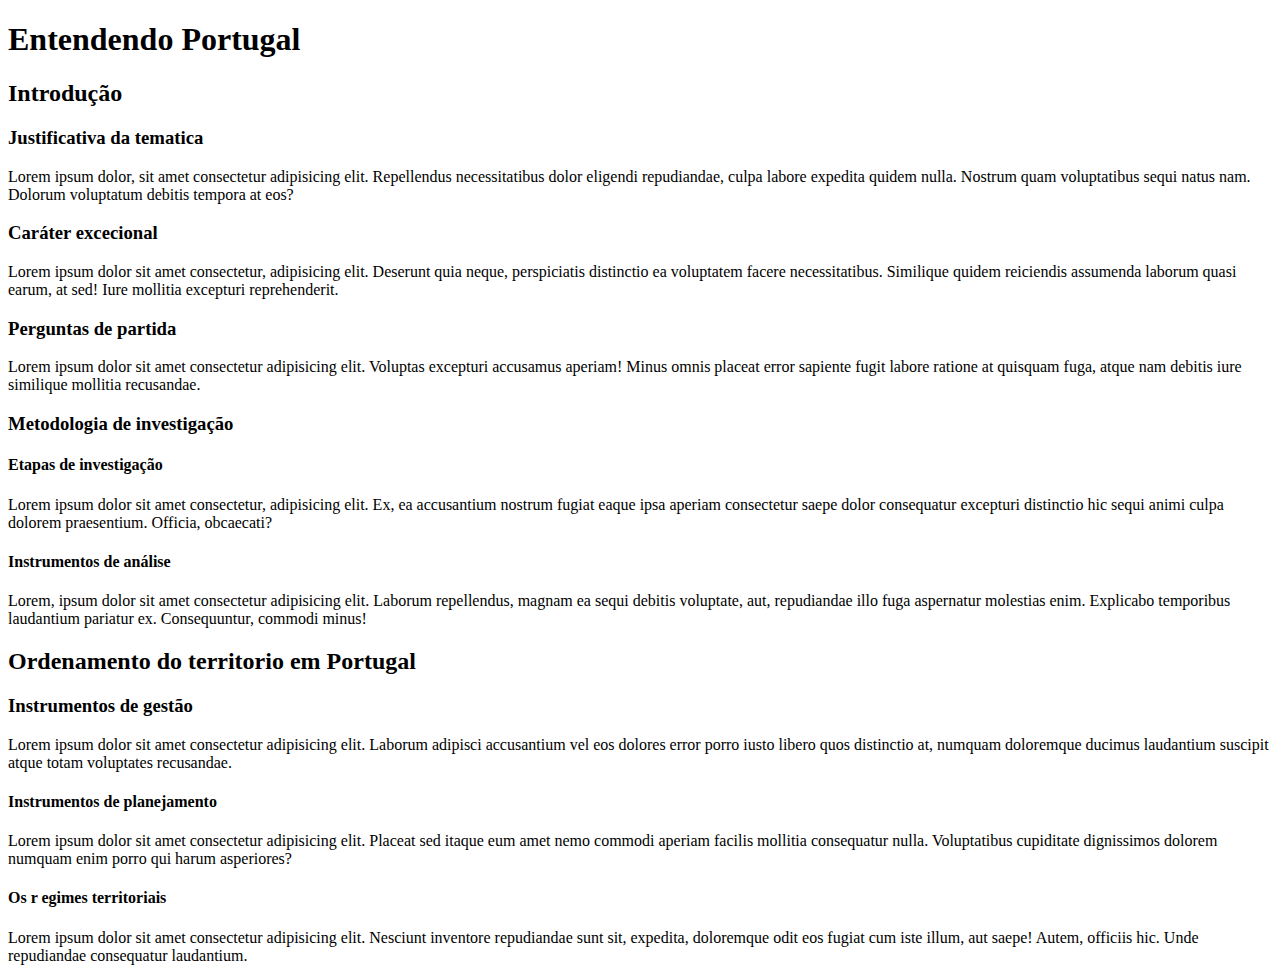
<file: ex006/index.html>
<!DOCTYPE html>
<html lang="pt-br">
<head>
    <meta charset="UTF-8">
    <meta http-equiv="X-UA-Compatible" content="IE=edge">
    <meta name="viewport" content="width=device-width, initial-scale=1.0">
    <title>Hierarquia de titulos</title>
    <link rel="shortcut icon" href="favicon.ico" type="image/x-icon">
</head>
<body>
    <h1>Entendendo Portugal</h1>
        <h2>Introdução</h2>
            <h3>Justificativa da tematica</h3>
                Lorem ipsum dolor, sit amet consectetur adipisicing elit. Repellendus necessitatibus dolor eligendi repudiandae, culpa labore expedita quidem nulla. Nostrum quam voluptatibus sequi natus nam. Dolorum voluptatum debitis tempora at eos?

            <h3>Caráter excecional</h3>
                    Lorem ipsum dolor sit amet consectetur, adipisicing elit. Deserunt quia neque, perspiciatis distinctio ea voluptatem facere necessitatibus. Similique quidem reiciendis assumenda laborum quasi earum, at sed! Iure mollitia excepturi reprehenderit.
            <h3>Perguntas de partida</h3>
                    Lorem ipsum dolor sit amet consectetur adipisicing elit. Voluptas excepturi accusamus aperiam! Minus omnis placeat error sapiente fugit labore ratione at quisquam fuga, atque nam debitis iure similique mollitia recusandae.
            <h3>Metodologia de investigação</h3>
                <h4>Etapas de investigação</h4>
                        Lorem ipsum dolor sit amet consectetur, adipisicing elit. Ex, ea accusantium nostrum fugiat eaque ipsa aperiam consectetur saepe dolor consequatur excepturi distinctio hic sequi animi culpa dolorem praesentium. Officia, obcaecati?
                <h4>Instrumentos de análise</h4>
                        Lorem, ipsum dolor sit amet consectetur adipisicing elit. Laborum repellendus, magnam ea sequi debitis voluptate, aut, repudiandae illo fuga aspernatur molestias enim. Explicabo temporibus laudantium pariatur ex. Consequuntur, commodi minus!
        <h2>Ordenamento do territorio em Portugal</h2>
            <h3>Instrumentos de gestão</h3>
                    Lorem ipsum dolor sit amet consectetur adipisicing elit. Laborum adipisci accusantium vel eos dolores error porro iusto libero quos distinctio at, numquam doloremque ducimus laudantium suscipit atque totam voluptates recusandae.
                <h4>Instrumentos de planejamento</h4>
                        Lorem ipsum dolor sit amet consectetur adipisicing elit. Placeat sed itaque eum amet nemo commodi aperiam facilis mollitia consequatur nulla. Voluptatibus cupiditate dignissimos dolorem numquam enim porro qui harum asperiores?
                <h4>Os r egimes territoriais</h4>
                        Lorem ipsum dolor sit amet consectetur adipisicing elit. Nesciunt inventore repudiandae sunt sit, expedita, doloremque odit eos fugiat cum iste illum, aut saepe! Autem, officiis hic. Unde repudiandae consequatur laudantium.
                
                <!--"lorem" para gerar texto aleatorio-->
</body>
</html>
</file>
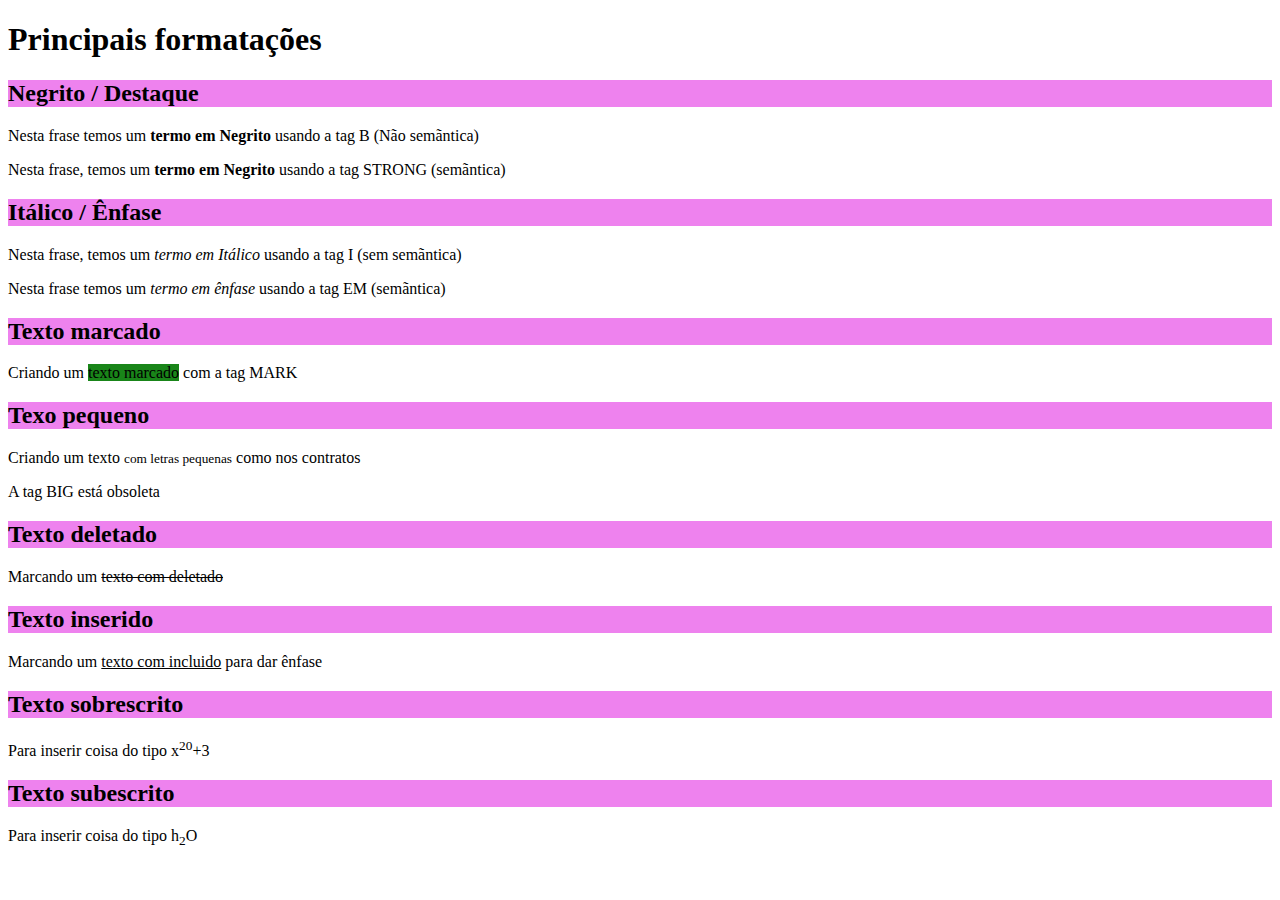
<file: ex007/index.html>
<!DOCTYPE html>
<html lang="pt-br">
<head>
    <meta charset="UTF-8">
    <meta http-equiv="X-UA-Compatible" content="IE=edge">
    <meta name="viewport" content="width=device-width, initial-scale=1.0">
    <link rel="shortcut icon" href="favicon.ico" type="image/x-icon">
    <title>Hierarquia de textos</title>
    <style>
        h2 {
            background-color: violet;
        }
    </style>
</head>
<body>
    <h1>Principais formatações</h1>
        <h2>Negrito / Destaque</h2>
            <p>Nesta frase temos um <b>termo em Negrito</b> usando a tag B (Não semãntica)</p>
            <p>Nesta frase, temos um <strong>termo em Negrito</strong> usando a tag STRONG (semãntica)</p>

        <h2>Itálico / Ênfase</h2>
            <p>Nesta frase, temos um <i>termo em Itálico</i> usando a tag I (sem semãntica)</p>
            <p>Nesta frase temos um <em>termo em ênfase</em> usando a tag EM (semãntica)</p>
        <h2>Texto marcado</h2>
            <p>Criando um <mark style="background-color: rgb(25, 133, 25)
            ;">texto marcado</mark> com a tag MARK</p>
        <h2>Texo pequeno</h2>
            <p>Criando um texto <small>com letras pequenas</small> como nos contratos</p>
            <p>A tag BIG está obsoleta</p>
        <h2>Texto deletado</h2>
            <p>Marcando um <del>texto com deletado</del></p>
        <h2>Texto inserido</h2>
            <p>Marcando um <ins>texto com incluido</ins> para dar ênfase</p>
        <h2>Texto sobrescrito</h2>
            <p>Para inserir coisa do tipo x<sup>20</sup>+3</p>
        <h2>Texto subescrito</h2>
            <p>Para inserir coisa do tipo h<sub>2</sub>O</p>
</body>
</html>
</file>
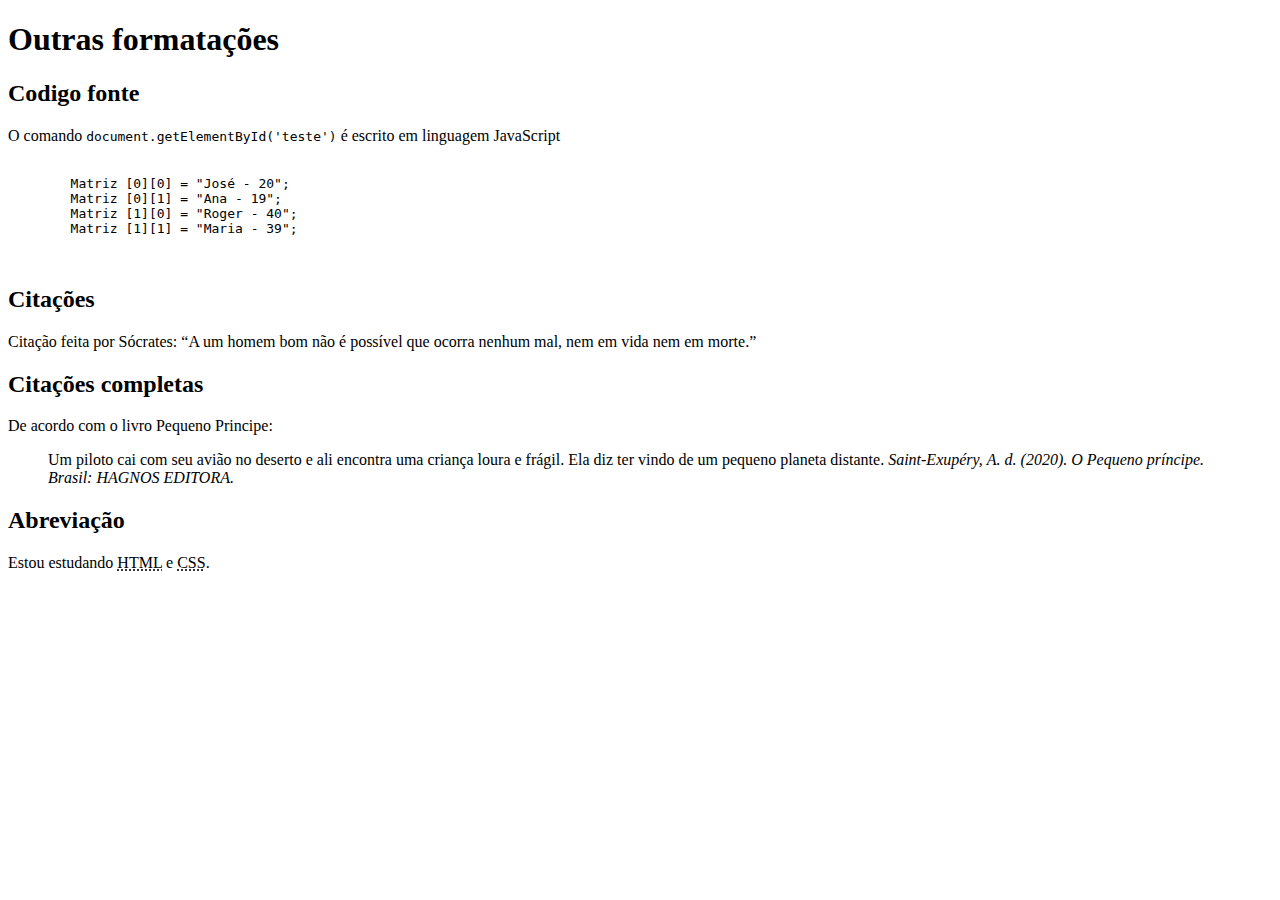
<file: ex008/index.html>
<!DOCTYPE html>
<html lang="pt-br">
<head>
    <meta charset="UTF-8">
    <meta http-equiv="X-UA-Compatible" content="IE=edge">
    <meta name="viewport" content="width=device-width, initial-scale=1.0">
    <link rel="shortcut icon" href="favicon.ico" type="image/x-icon">
    <title>Outras formatações</title>
</head>
<body>
    <h1>Outras formatações</h1>
        <h2>Codigo fonte</h2>
            <p>O comando <code>document.getElementById('teste')</code> é escrito em linguagem JavaScript</p>

        <pre>
        <code>
        Matriz [0][0] = "José - 20";
        Matriz [0][1] = "Ana - 19";
        Matriz [1][0] = "Roger - 40";
        Matriz [1][1] = "Maria - 39";
        </code>
        </pre>

    <h2>Citações</h2>
        <p>Citação feita por Sócrates: <q>A um homem bom não é possível que ocorra nenhum mal, nem em vida nem em morte.</q></p>
    <h2>Citações completas</h2>
        <p>De acordo com o livro Pequeno Principe:</p>
        <blockquote>
            
            Um piloto cai com seu avião no deserto e ali encontra uma criança loura e frágil. Ela diz ter vindo de um pequeno planeta distante.
        <cite> Saint-Exupéry, A. d. (2020). O Pequeno príncipe. Brasil: HAGNOS EDITORA.</cite>
        </blockquote>
    
    <h2>Abreviação</h2>
        <p>Estou estudando <abbr title="HyperText Markup Language">HTML</abbr> e <abbr title="Cascading Style Sheets">CSS</abbr>.</p>
    
</body>
</html>
</file>
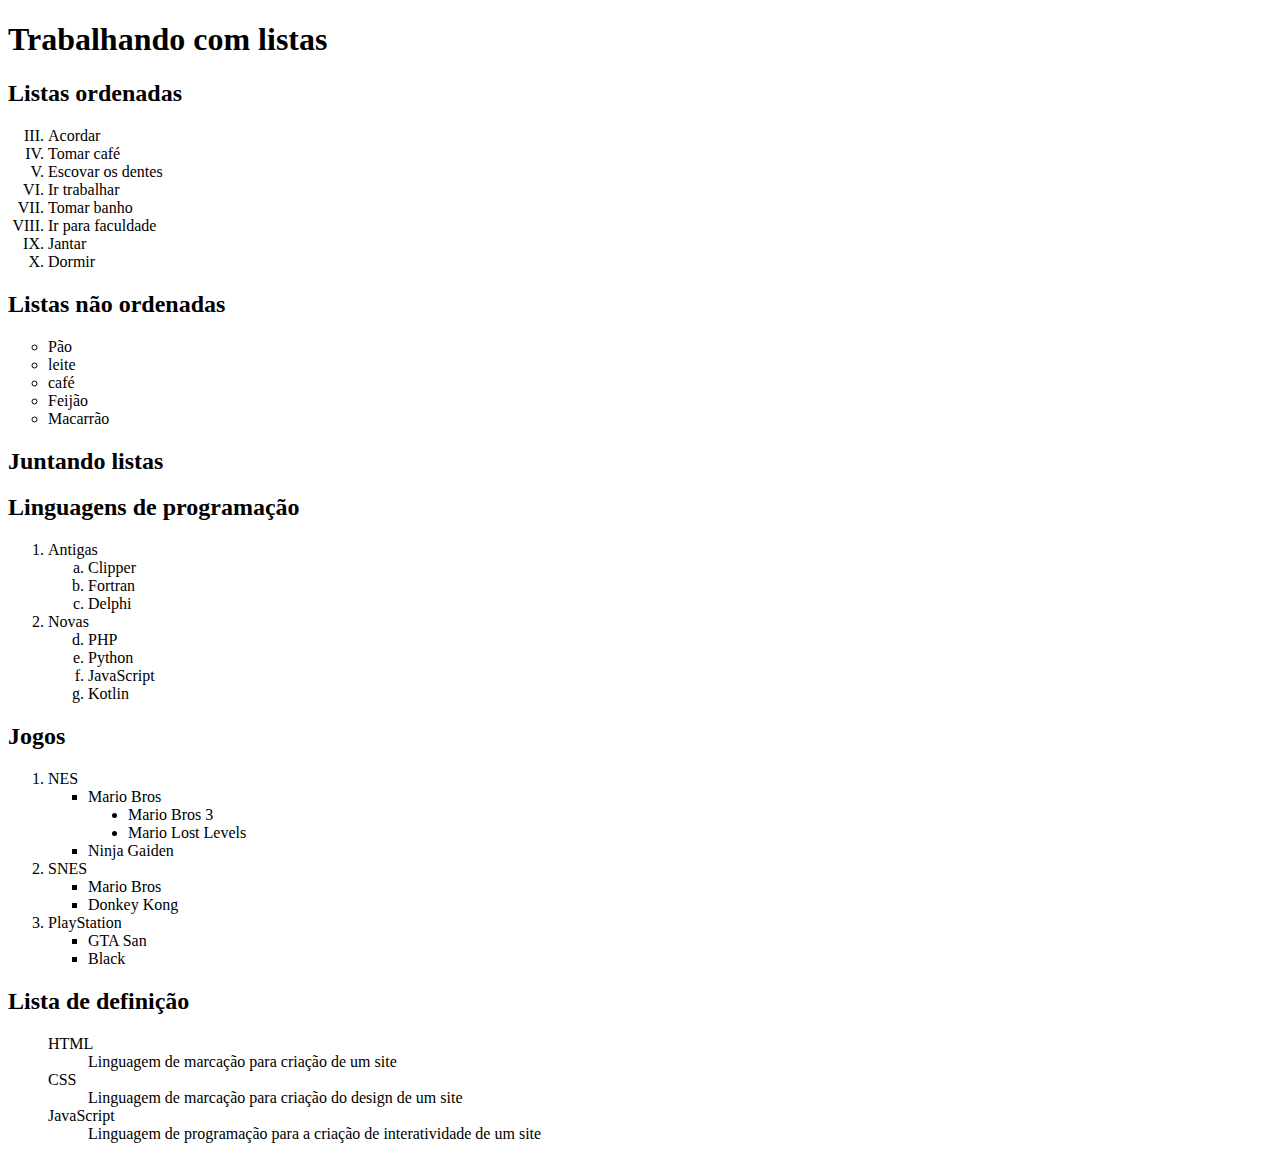
<file: ex009/index.html>
<!DOCTYPE html>
<html lang="pt-br">
<head>
    <meta charset="UTF-8">
    <meta http-equiv="X-UA-Compatible" content="IE=edge">
    <meta name="viewport" content="width=device-width, initial-scale=1.0">
    <link rel="shortcut icon" href="favicon.ico" type="image/x-icon">
    <style></style>
    <title>Listas</title>
</head>
<body>
    <h1>Trabalhando com listas</h1>
        <h2>Listas ordenadas</h2>
            <ol type="I" start="3">
                <li>Acordar</li>
                <li>Tomar café</li>
                <li>Escovar os dentes</li> 
                <li>Ir trabalhar</li>
                <li>Tomar banho</li>
                <li>Ir para faculdade</li>
                <li>Jantar</li>
                <li>Dormir</li>
            </ol>

        <h2>Listas não ordenadas</h2>
            <ul type="circle"> <!--disc, circle, square-->
                <li>Pão</li>
                <li>leite</li>
                <li>café</li>
                <li>Feijão</li>
                <li>Macarrão</li>
            </ul>

        <h2>Juntando listas</h2>
        <h2>Linguagens de programação</h2>
            <ol>
                <li>Antigas</li>
                    <ol type="a">
                        <li>Clipper</li>
                        <li>Fortran</li>
                        <li>Delphi</li>
                    </ol>
                <li>Novas</li>
                    <ol type="a" start="4">
                        <li>PHP</li>
                        <li>Python</li>
                        <li>JavaScript</li>
                        <li>Kotlin</li>
                    </ol>
            </ol>
        <h2>Jogos</h2>
            <ol>
                <li>NES</li>
                    <ul type="square">
                        <li>Mario Bros</li>
                            <ul type="disc">
                                <li>Mario Bros 3</li>
                                <li>Mario Lost Levels</li>
                            </ul>
                        <li>Ninja Gaiden</li>
                    </ul>
                <li>SNES</li>
                    <ul type="square">
                        <li>Mario Bros</li>
                        <li>Donkey Kong</li>
                    </ul>
                <li>PlayStation</li>
                    <ul type="square">
                        <li>GTA San</li>
                        <li>Black</li>
                    </ul>
            </ol>
        <h2>Lista de definição</h2>
            <ol>
            <!--<dt>"termo"</dt>
                <dd>Descrição do termo</dd> -->
                <dt>HTML</dt>
                <dd>Linguagem de marcação para criação de um site</dd>
                <dt>CSS</dt>
                <dd>Linguagem de marcação para criação do design de um site</dd>
                <dt>JavaScript</dt>
                <dd>Linguagem de programação para a criação de interatividade de um site</dd>
                
            </ol>
</body>
</html>
</file>
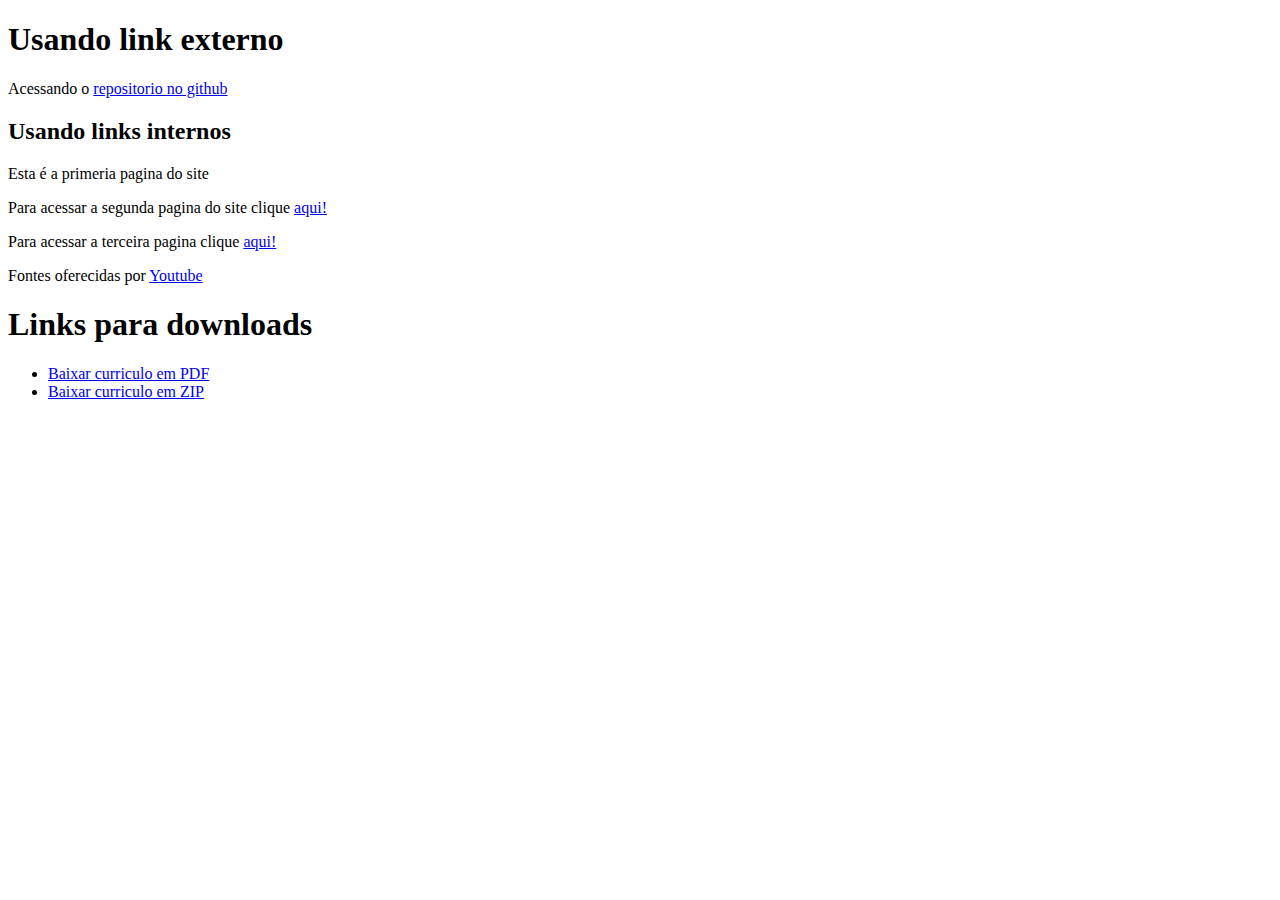
<file: ex010/index.html>
<!DOCTYPE html>
<html lang="pt-br">
<head>
    <meta charset="UTF-8">
    <meta http-equiv="X-UA-Compatible" content="IE=edge">
    <meta name="viewport" content="width=device-width, initial-scale=1.0">
    <link rel="shortcut icon" href="favicon.ico" type="image/x-icon">
    <title>Trabalhando com links</title>
</head>
<body>
    <h1>Usando link externo</h1>
        <p>Acessando o 
            <a href="https://github.com/davillops" target="_blank" rel="external">repositorio no github</a>
        </p>

    <h2>Usando links internos</h2>
        <p>Esta é a primeria pagina do site</p>

        <p>Para acessar a segunda pagina do site clique
             <a href="pag002.html" target="_self" rel="next">aqui!</a>
        </p>

        <p>Para acessar a terceira pagina clique
             <a href="noticias/pag003.html" target="_self" rel="next">aqui!</a>
        </p>

        <p>Fontes oferecidas por 
            <a href="https://www.youtube.com/" target="_blank" rel="nofollow">Youtube</a>
        </p> <!--Exemplo de link-->
    
    <h1>Links para downloads</h1>
    <ul>
        <li><a href="curriculo/curriculo1.pdf">Baixar curriculo em PDF</a></li>
        <li><a href="curriculo/curriculo1.zip" download="curriculo1.zip" type="application/zip">Baixar curriculo em ZIP</a></li>

    </ul>
</body>
</html>
</file>
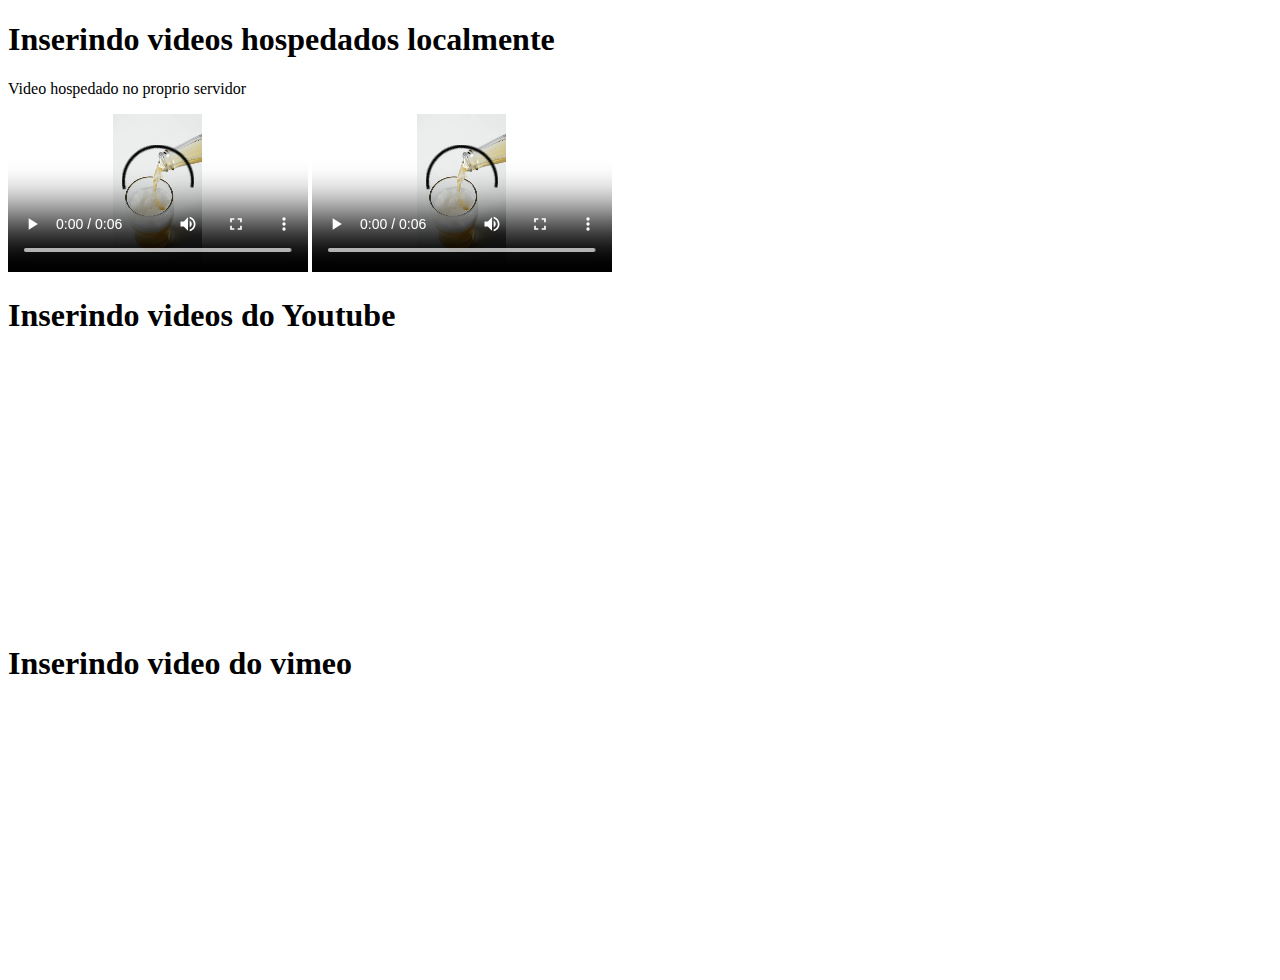
<file: ex012/index.html>
<!DOCTYPE html>
<html lang="pt-br">
<head>
    <meta charset="UTF-8">
    <meta http-equiv="X-UA-Compatible" content="IE=edge">
    <meta name="viewport" content="width=device-width, initial-scale=1.0">
    <link rel="shortcut icon" href="favicon.ico" type="image/x-icon">
    <!--Ícone do site-->
    <title>Videos em HTML5</title>
    <!--VÍDEOS HOSPEDADOS NO PROPRIO SITE CONSOMEM MUITO TRAFEGO DE BANDA-->
</head>
<body>
    <h1>Inserindo videos hospedados localmente</h1>
        <p>Video hospedado no proprio servidor</p>
    <video src="midia/V-Cerveja.webm" width="300" height="158" controls loop ></video>
    <!--Tag VIDEO SRC="" Não é tão eficas quando a de baixo, pois é apenas um unico formato-->

    <video width="300" height="158" controls>
    <!--Parametro WIDTH="" usado para definir o tamanho que o vídeo era aparecer-->
    <!--Parametro POSTER="" usado para colocar a tumb do vídeo -->
        <source src="midia/V-Cerveja.m4v" type="video/mp4">
        <source src="midia/V-Cerveja.webm" type="video/mp4">
        <source src="midia/v-cerveja.mp4" type="video/mp4">
    <!--Caso o video não reproduza ira marcar-->
        <p>Seu navegador não tem compatibilidade com o video, você pode baixar <a href="midia/v-cerveja.mp4">aqui</a></p> 
        <!--Criei uma ancora para pode fazer o download-->
    </video>

    <h1>Inserindo videos do Youtube</h1>
        <!--Ir no video, clicar em COMPARTILHAR, INCORPORAR, e so colar o código-->
        <iframe width="500" height="264" controls height="300" src="https://www.youtube.com/embed/jfKfPfyJRdk" title="YouTube video player" frameborder="0" allow="accelerometer; autoplay; clipboard-write; encrypted-media; gyroscope; picture-in-picture" allowfullscreen></iframe>
        <!--Utilizar o youtube era uitlizar os dados dele, e não do proprio servidor-->

    <h1>Inserindo video do vimeo</h1>
    <iframe src="https://player.vimeo.com/video/304478566?h=64fa8b4632" width="500" height="264" frameborder="0" allow="autoplay; fullscreen; picture-in-picture" allowfullscreen></iframe>

</body>
</html>
</file>
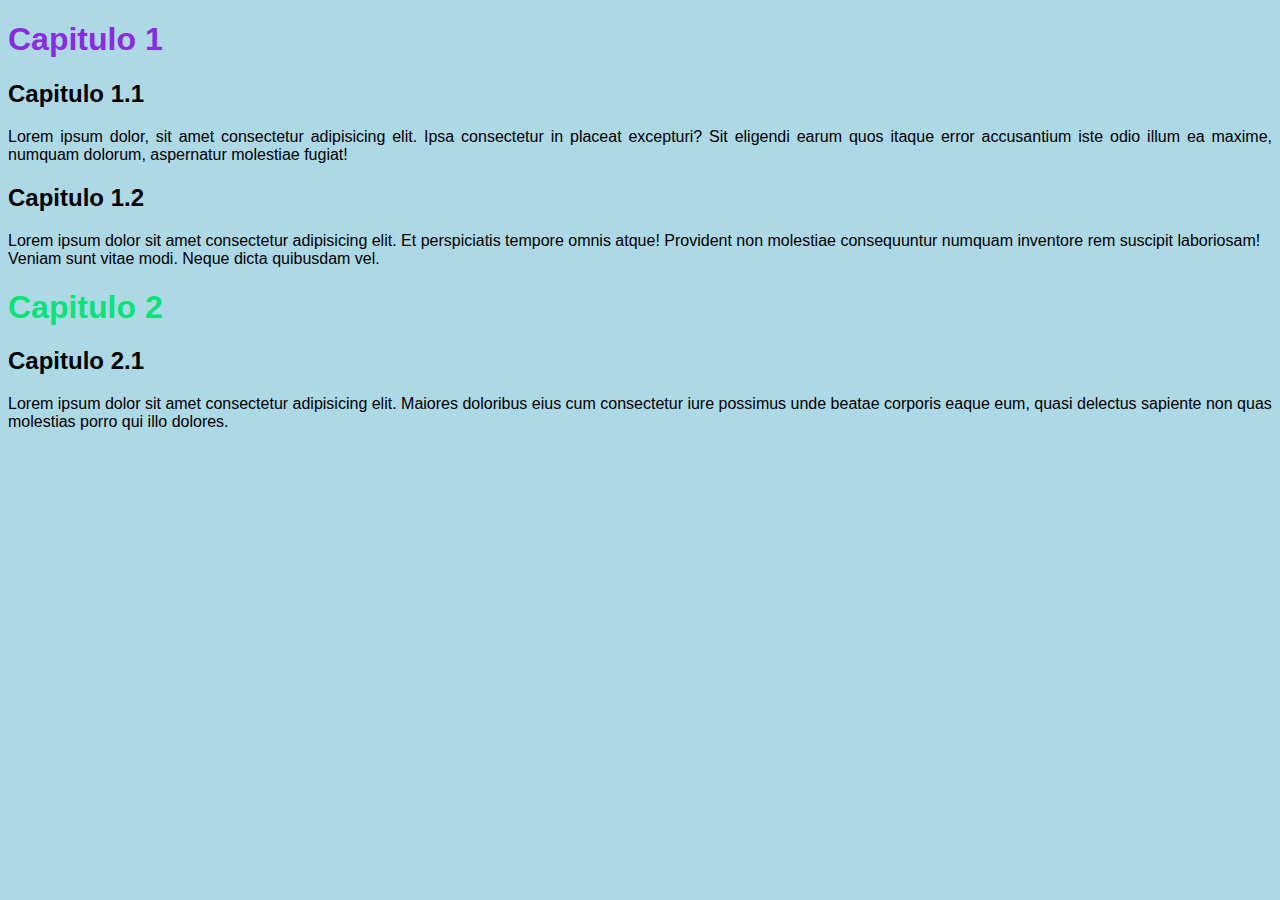
<file: ex013CSS/index.html>
<!DOCTYPE html>
<html lang="pt-br">
<head>
    <meta charset="UTF-8">
    <meta http-equiv="X-UA-Compatible" content="IE=edge">
    <meta name="viewport" content="width=device-width, initial-scale=1.0">
    <title>Estilos Inline</title>
    <!--Inline é limitado pois modifica individualmete as tags-->
    <!--Alem de poluir o código visualmente-->
    <!--Usado apenas para modificações precisas-->
</head>
<body style="background-color: lightblue; font-family: Arial, Helvetica, sans-serif;">
    <h1 style="color: blueviolet;">Capitulo 1</h1>
        <h2>Capitulo 1.1</h2>
            <p style="text-align: justify;">Lorem ipsum dolor, sit amet consectetur adipisicing elit. Ipsa consectetur in placeat excepturi? Sit eligendi earum quos itaque error accusantium iste odio illum ea maxime, numquam dolorum, aspernatur molestiae fugiat!</p>
        <h2>Capitulo 1.2</h2>
            <p>Lorem ipsum dolor sit amet consectetur adipisicing elit. Et perspiciatis tempore omnis atque! Provident non molestiae consequuntur numquam inventore rem suscipit laboriosam! Veniam sunt vitae modi. Neque dicta quibusdam vel.</p>
    <h1 style="color: rgb(11, 226, 119);">Capitulo 2</h1>
        <h2>Capitulo 2.1</h2>
            <p>Lorem ipsum dolor sit amet consectetur adipisicing elit. Maiores doloribus eius cum consectetur iure possimus unde beatae corporis eaque eum, quasi delectus sapiente non quas molestias porro qui illo dolores.</p>
</body>
</html>
</file>
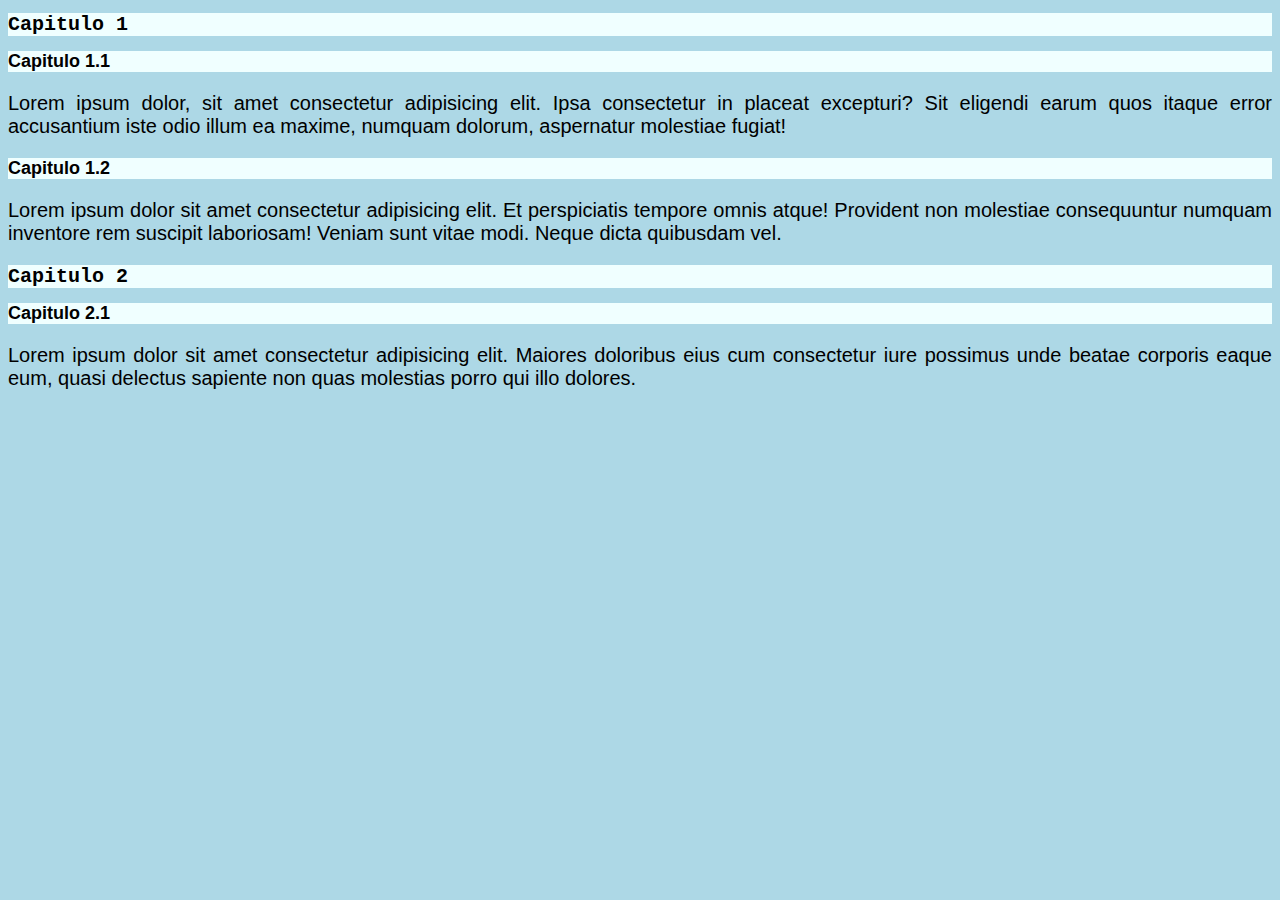
<file: ex014CSS/index.html>
<!DOCTYPE html>
<html lang="pt-br">
<head>
    <meta charset="UTF-8">
    <meta http-equiv="X-UA-Compatible" content="IE=edge">
    <meta name="viewport" content="width=device-width, initial-scale=1.0">
    <style>
        body {
            background-color: lightblue; 
            font-family: Arial, Helvetica, sans-serif; 
            font-size: 20px;
        }
        h1 {
            color: rgb(0, 0, 0);
            background-color: azure;
            font-family: 'Courier New', Courier, monospace;
            font-size: 1em;
        }
        h2 {
            color: rgb(0, 0, 0);
            background-color: azure;
            font-size: 0.9em;
        }
        p {
            text-align: justify; 
        }
    </style>
    <title>Estilos Locais / Internos</title>
</head>
<body>
    <h1>Capitulo 1</h1>
        <h2>Capitulo 1.1</h2>
            <p>Lorem ipsum dolor, sit amet consectetur adipisicing elit. Ipsa consectetur in placeat excepturi? Sit eligendi earum quos itaque error accusantium iste odio illum ea maxime, numquam dolorum, aspernatur molestiae fugiat!</p>
        <h2>Capitulo 1.2</h2>
            <p>Lorem ipsum dolor sit amet consectetur adipisicing elit. Et perspiciatis tempore omnis atque! Provident non molestiae consequuntur numquam inventore rem suscipit laboriosam! Veniam sunt vitae modi. Neque dicta quibusdam vel.</p>
    <h1>Capitulo 2</h1>
        <h2>Capitulo 2.1</h2>
            <p>Lorem ipsum dolor sit amet consectetur adipisicing elit. Maiores doloribus eius cum consectetur iure possimus unde beatae corporis eaque eum, quasi delectus sapiente non quas molestias porro qui illo dolores.</p>
</body>
</html>
</file>
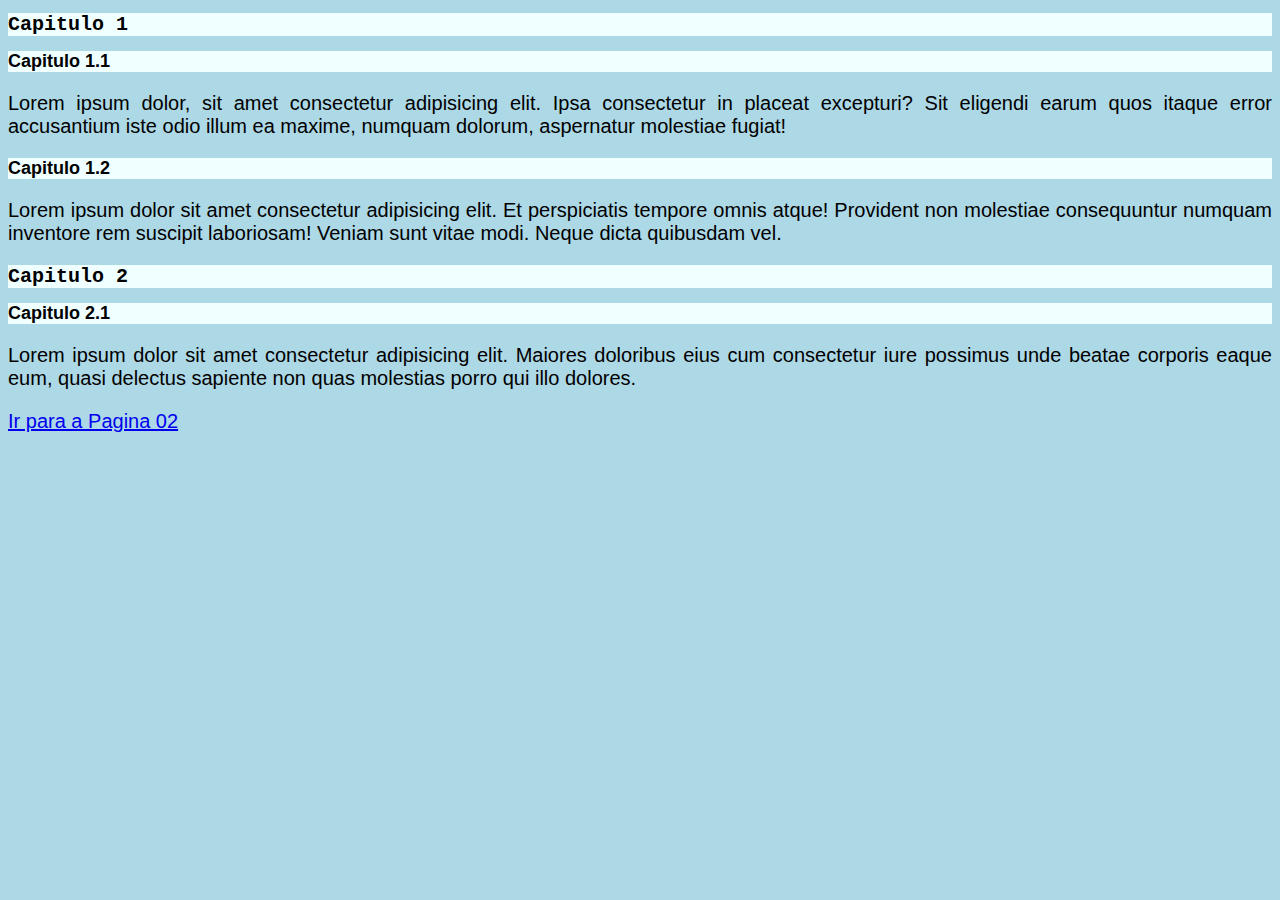
<file: ex015CSS/index.html>
<!DOCTYPE html>
<html lang="pt-br">
<head>
    <meta charset="UTF-8">
    <meta http-equiv="X-UA-Compatible" content="IE=edge">
    <meta name="viewport" content="width=device-width, initial-scale=1.0">
    <title>Estilos Externos</title>
    <link rel="stylesheet" href="style.css">
</head>
<body>
    <h1>Capitulo 1</h1>
        <h2>Capitulo 1.1</h2>
            <p>Lorem ipsum dolor, sit amet consectetur adipisicing elit. Ipsa consectetur in placeat excepturi? Sit eligendi earum quos itaque error accusantium iste odio illum ea maxime, numquam dolorum, aspernatur molestiae fugiat!</p>
        <h2>Capitulo 1.2</h2>
            <p>Lorem ipsum dolor sit amet consectetur adipisicing elit. Et perspiciatis tempore omnis atque! Provident non molestiae consequuntur numquam inventore rem suscipit laboriosam! Veniam sunt vitae modi. Neque dicta quibusdam vel.</p>
    <h1>Capitulo 2</h1>
        <h2>Capitulo 2.1</h2>
            <p>Lorem ipsum dolor sit amet consectetur adipisicing elit. Maiores doloribus eius cum consectetur iure possimus unde beatae corporis eaque eum, quasi delectus sapiente non quas molestias porro qui illo dolores.</p>

        <p><a href="pagina02.html" target="_self">Ir para a Pagina 02</a></p>
</body>
</html>
</file>
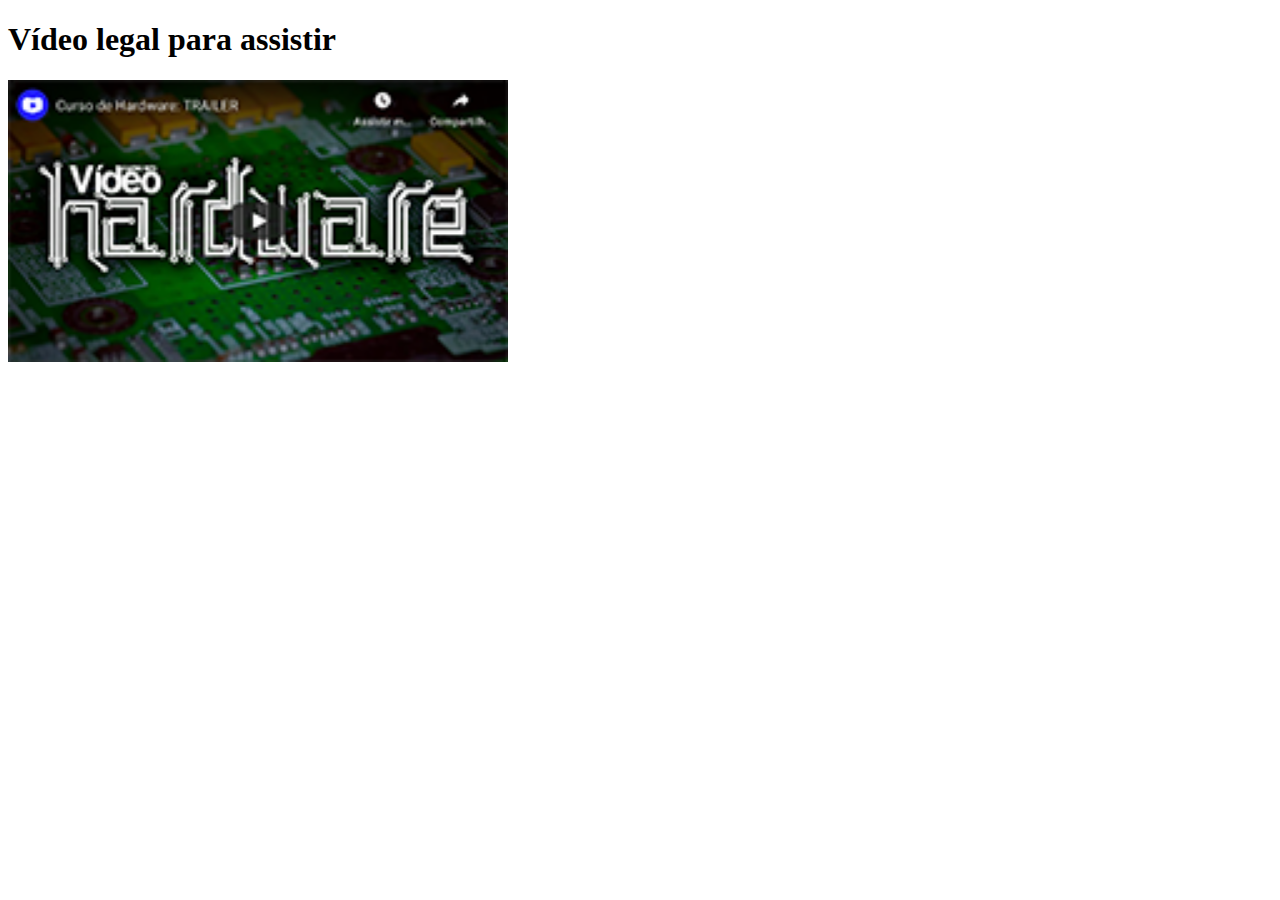
<file: video na prox pag/index.html>
<!DOCTYPE html>
<html lang="pt-br">
<head>
    <meta charset="UTF-8">
    <meta http-equiv="X-UA-Compatible" content="IE=edge">
    <meta name="viewport" content="width=device-width, initial-scale=1.0">
    <title>Videos</title>
</head>
<body>
    <h1>Vídeo legal para assistir</h1>
        <a href="paginadovideo.html"><img src="imagens/thumb-hardware.png" width="500 " alt="thumb do video"></a>

</body>
</html>
</file>
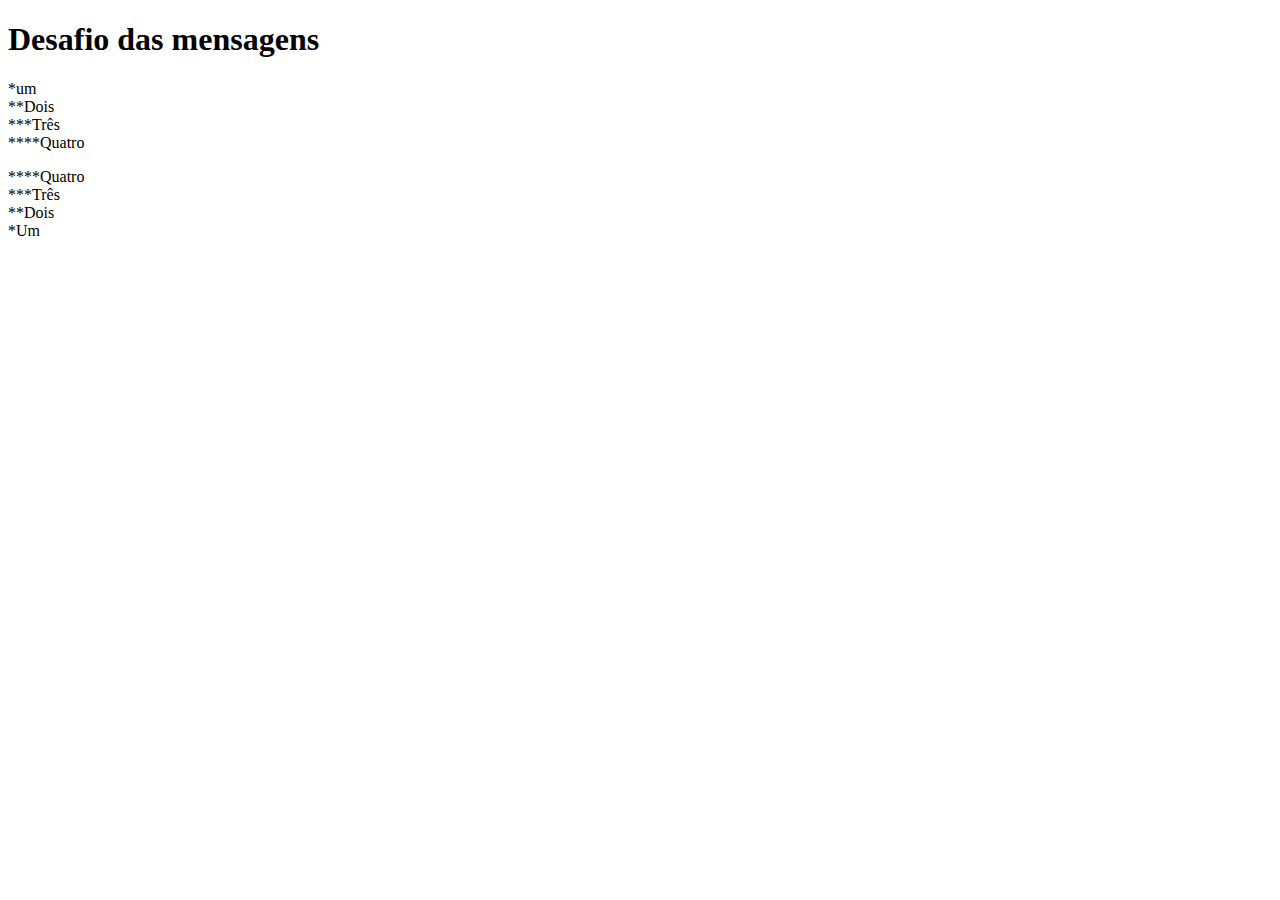
<file: ex002/desafio.html>
<!DOCTYPE html>
<html lang="pt-br">
<head>
    <meta charset="UTF-8">
    <meta http-equiv="X-UA-Compatible" content="IE=edge">
    <meta name="viewport" content="width=device-width, initial-scale=1.0">
    <title>d001</title>
</head>
<body>
    <h1>Desafio das mensagens</h1>
    <p>*um <br>**Dois <br>***Três <br> ****Quatro</p>
    <p>****Quatro <br>***Três <br>**Dois <br> *Um</p>
</body>
</html>
</file>
<file: ex015CSS/style.css>
@charset "UTF-8";

body {
    background-color: lightblue; 
    font-family: Arial, Helvetica, sans-serif; 
    font-size: 20px;
}
h1 {
    color: rgb(0, 0, 0);
    background-color: azure;
    font-family: 'Courier New', Courier, monospace;
    font-size: 1em;
}
h2 {
    color: rgb(0, 0, 0);
    background-color: azure;
    font-size: 0.9em;
}
p {
    text-align: justify; 
}
</file>
